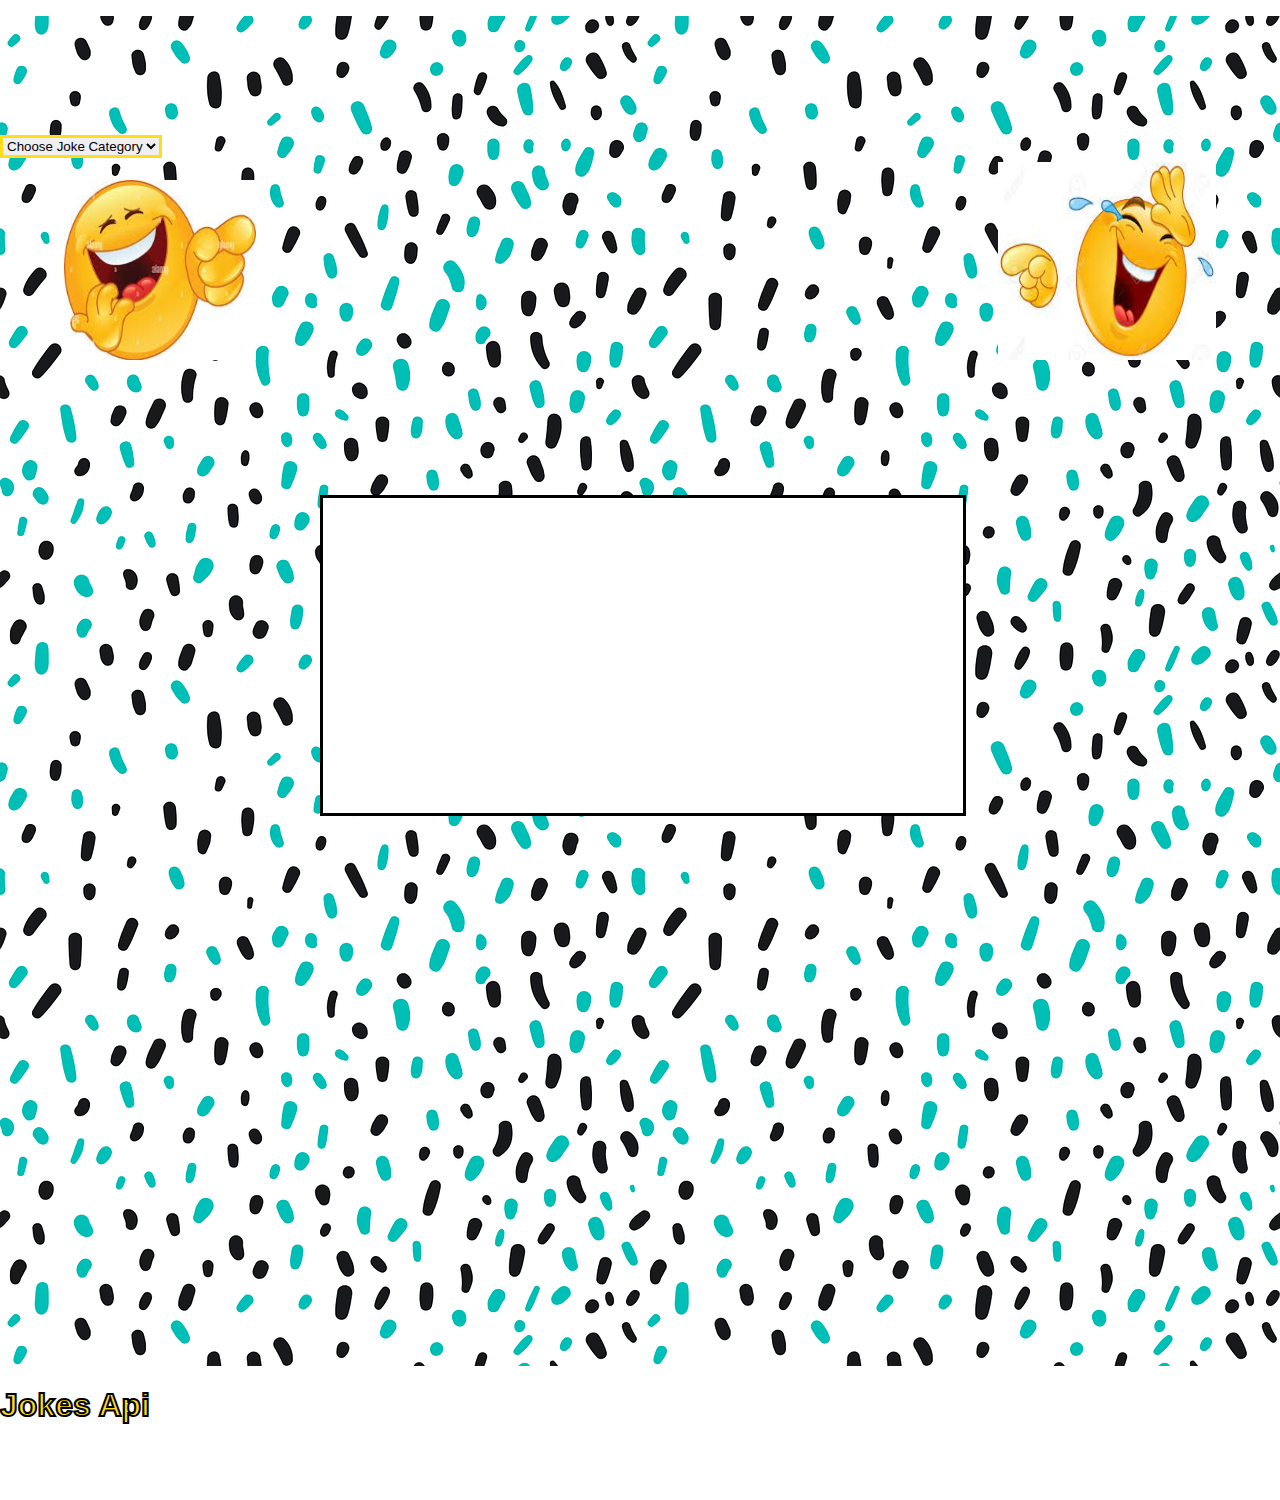
<file: index.html>
<!DOCTYPE html>

<html lang="en">
  <head>
    <meta charset="UTF-8" />
    <meta name="viewport" content="width=device-width, initial-scale=1.0" />
    <title>Jokes Api</title>

    <link
      href="https://cdn.jsdelivr.net/npm/bootstrap@5.3.1/dist/css/bootstrap.min.css"
      rel="stylesheet"
      integrity="sha384-4bw+/aepP/YC94hEpVNVgiZdgIC5+VKNBQNGCHeKRQN+PtmoHDEXuppvnDJzQIu9"
      crossorigin="anonymous"
    />

    <script
      src="https://cdn.jsdelivr.net/npm/bootstrap@5.3.1/dist/js/bootstrap.bundle.min.js"
      integrity="sha384-HwwvtgBNo3bZJJLYd8oVXjrBZt8cqVSpeBNS5n7C8IVInixGAoxmnlMuBnhbgrkm"
      crossorigin="anonymous"
    ></script>

    <link rel="stylesheet" href="./api.css" />
    <script defer src="./api.js"></script>

  </head>
  <body>
   <p class="back"></p>

    <div id="test"></div>

    <h1 class="position-absolute top-0 start-50 translate-middle-x mt-5 z-3">Jokes Api</h1>
  
    <br /><br /><br />
 
    <div class="container position-absolute start-50 translate-middle-x mt-5 z-3 col-12">
      <div class="row justify-content-center z-3">
        <div class="menu col-md-4 z-3 col-sm-6 col-8">
          <select
            id="selectBar"
            class="slider form-select"
            aria-label="Default select example"
          >
            <option selected>Choose Joke Category</option>
          </select>
        </div>
      </div>
    </div>
    <img class="laughing" src="laughing.jpeg" alt="">
    <img class="laughing2" src="lauging2.jpeg" alt="">


    <div class="jokeArea">
      <div id="jokeQ" class="jokeQ"></div>
    </div>
  </body>
</html>
</file>
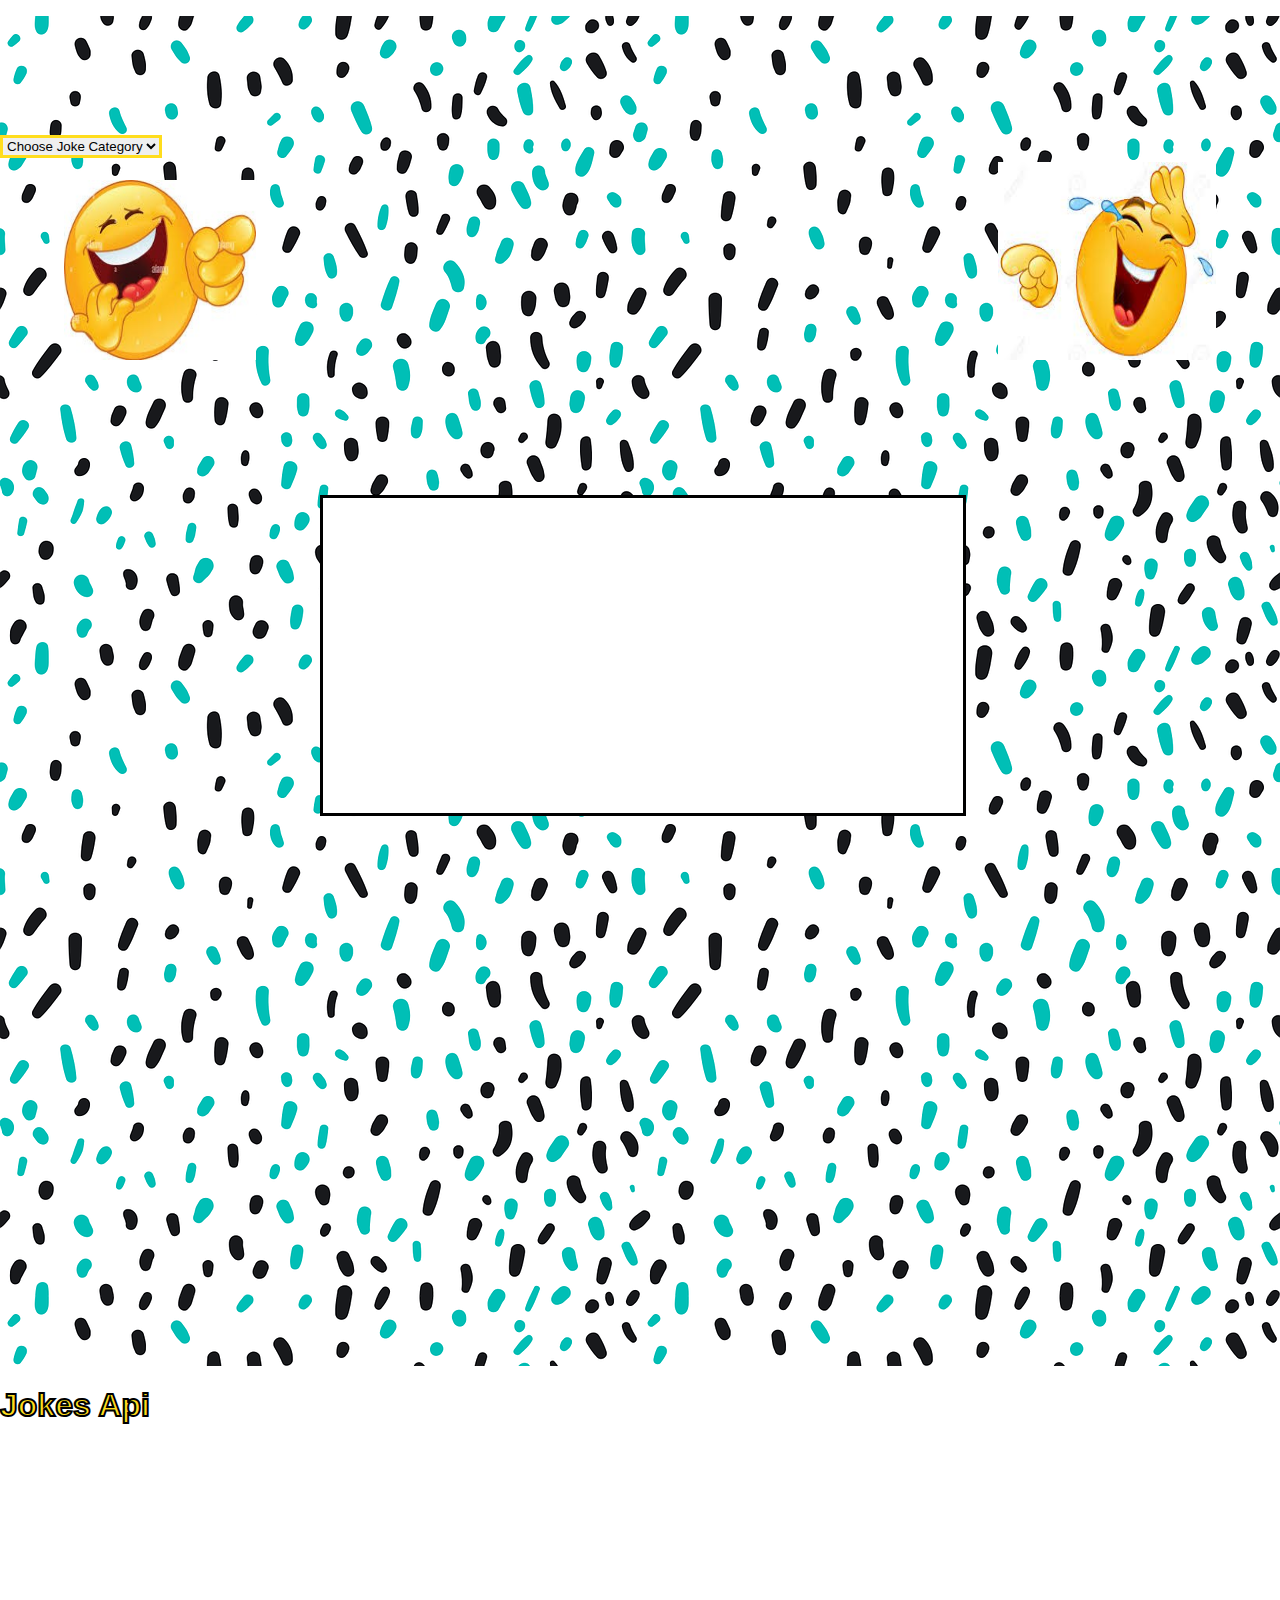
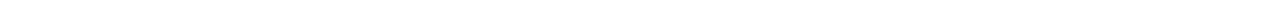
<file: api.html>
<!DOCTYPE html>

<html lang="en">
  <head>
    <meta charset="UTF-8" />
    <meta name="viewport" content="width=device-width, initial-scale=1.0" />
    <title>Jokes Api</title>

    <link
      href="https://cdn.jsdelivr.net/npm/bootstrap@5.3.1/dist/css/bootstrap.min.css"
      rel="stylesheet"
      integrity="sha384-4bw+/aepP/YC94hEpVNVgiZdgIC5+VKNBQNGCHeKRQN+PtmoHDEXuppvnDJzQIu9"
      crossorigin="anonymous"
    />

    <script
      src="https://cdn.jsdelivr.net/npm/bootstrap@5.3.1/dist/js/bootstrap.bundle.min.js"
      integrity="sha384-HwwvtgBNo3bZJJLYd8oVXjrBZt8cqVSpeBNS5n7C8IVInixGAoxmnlMuBnhbgrkm"
      crossorigin="anonymous"
    ></script>

    <link rel="stylesheet" href="./api.css" />
    <script defer src="./api.js"></script>

  </head>
  <body>
   <p class="back"></p>

    <div id="test"></div>

    <h1 class="position-absolute top-0 start-50 translate-middle-x mt-5 z-3">Jokes Api</h1>
  
    <br /><br /><br />
 
    <div class="container position-absolute start-50 translate-middle-x mt-5 z-3 col-12">
      <div class="row justify-content-center z-3">
        <div class="menu col-md-4 z-3 col-sm-6 col-7">
          <select
            id="selectBar"
            class="slider form-select"
            aria-label="Default select example"
          >
            <option selected>Choose Joke Category</option>
          </select>
        </div>
      </div>
    </div>
    <img class="laughing" src="laughing.jpeg" alt="">
    <img class="laughing2" src="lauging2.jpeg" alt="">

    <br />
    <br />
    <br />
    <br />
    <br />
    <br />
    <br />
    <div class="jokeArea">
      <div id="jokeQ" class="jokeQ"></div>
    </div>
  </body>
</html>
</file>
<file: api.css>
body {
  margin: 0vh;
}

.back {
  background-image: url("backg1.jpeg");
  height: 150vh;
}

h1 {
  -webkit-text-stroke: 2px black; /* width and color */

  font-family: "Lucida Sans", "Lucida Sans Regular", "Lucida Grande",
    "Lucida Sans Unicode", Geneva, Verdana, sans-serif;
  color: rgb(255, 221, 29);
}

.container {
  position: absolute;
  top: 15vh;
}

.slider {
  border: rgb(255, 221, 29) solid;
}

.jokeArea {
  height: 35vh;
  width: 50vw;
  border: black solid;
  position: absolute;
  top: 55vh;
  left: 25vw;
  overflow: scroll;
  background-color: white;
}

.laughing {
  height: 22vh;
  width: 17vw;
  position: absolute;
  top: 18vh;
  right: 5vw;
}

.laughing2 {
  height: 20vh;
  width: 15vw;
  position: absolute;
  top: 20vh;
  left: 5vw;
}

.jokeQ {
  position: relative;
  left: 7vw;
  top: 3vh;
  text-align: center;
  font-size: 3vh;

  width: 35vw;
  -webkit-text-stroke: 0.05vh black; /* width and color */

  font-family: "Lucida Sans", "Lucida Sans Regular", "Lucida Grande",
    "Lucida Sans Unicode", Geneva, Verdana, sans-serif;
  color: rgb(255, 221, 29);
}

@media screen and (max-width: 570px) {
  .laughing {
    height: 15vh;
    width: 20vw;
    top: 10vh;
  }

  .laughing2 {
    height: 15vh;
    width: 20vw;
    top: 10vh;
  }

  .jokeArea {
    top: 50vh;
    width: 80vw;
    left: 10vw;
  }

  .jokeQ {
    position: relative;
    left: 3vw;
    top: 3vh;
    width: 70vw;
    text-align: center;
    font-size: 2.5vh;
  }

  .menu {
    position: absolute;
    top: 7vh;
  }
}
</file>
